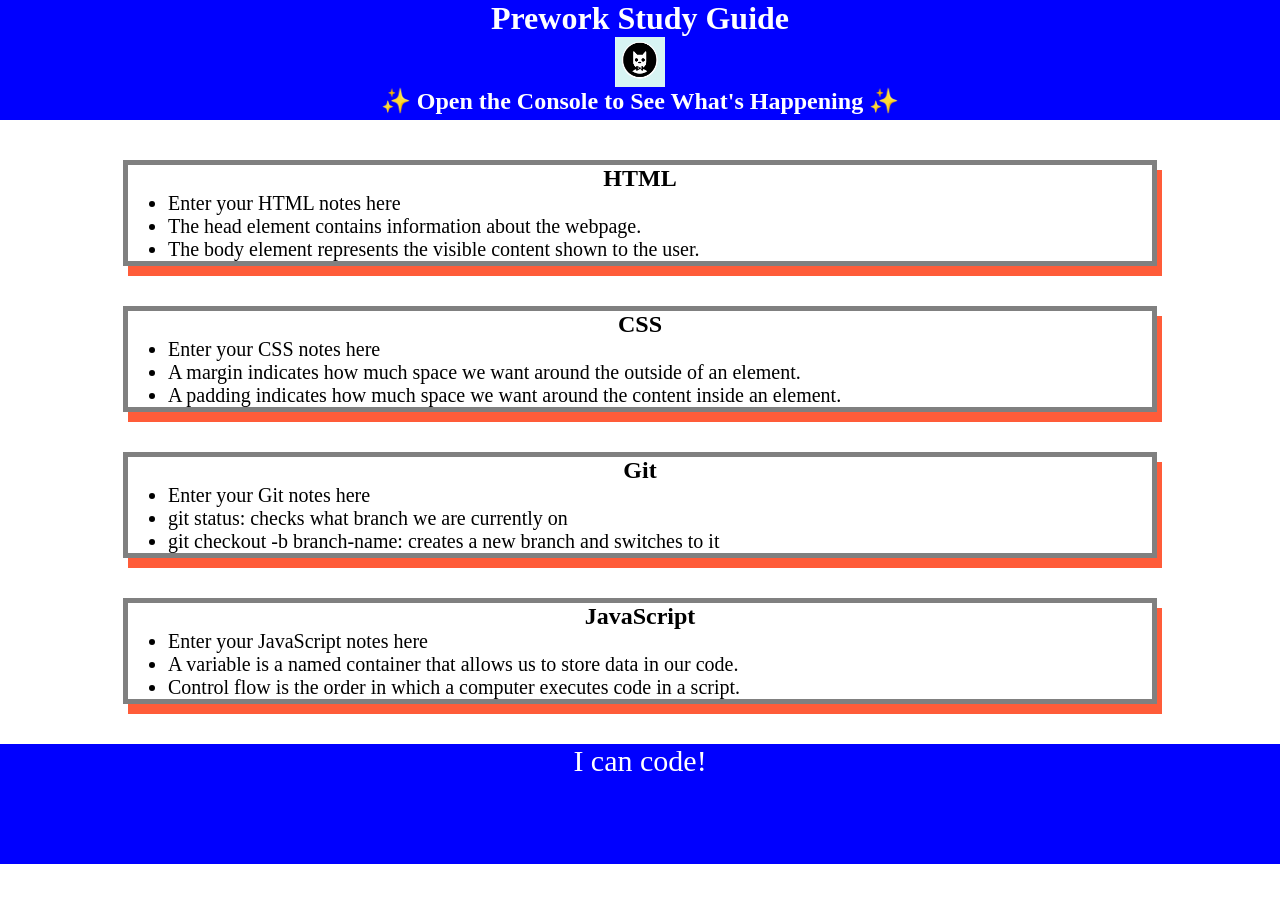
<file: prework-study-guide/index.html>
<!DOCTYPE html>
<html lang="en">
  <head>
    <meta charset="UTF-8" />
    <meta http-equiv="X-UA-Compatible" content="IE=edge" />
    <meta name="viewport" content="width=device-width, initial-scale=1.0" />
    <link rel="stylesheet" href="./assets/style.css"> 
    <script src="./assets/script.js"></script>
    <title>Prework Study Guide</title>
  </head>
  <body>
    <header id="top">
      <h1>Prework Study Guide</h1>
      <img src="./assets/bowtie-cat.png" alt="Profile image of cat wearing a bow tie." />
      <h2>✨ Open the Console to See What's Happening ✨</h2>
    </header>
    <main>
      <section class="card" id="html-section">
        <h2>HTML</h2>
        <ul>
          <li>Enter your HTML notes here</li>
          <li>The head element contains information about the webpage.</li>
     <li>The body element represents the visible content shown to the user.</li>
        </ul>
      </section>
   
      <section class="card" id="css-section">
        <h2>CSS</h2>
        <ul>
          <li>Enter your CSS notes here</li>
          <li>A margin indicates how much space we want around the outside of an element.</li>
          <li>A padding indicates how much space we want around the content inside an element.</li>
        </ul>
      </section>
   
      <section class="card" id="git-section">
        <h2>Git</h2>
        <ul>
          <li>Enter your Git notes here</li>
          <li>git status: checks what branch we are currently on</li>
    <li>git checkout -b branch-name: creates a new branch and switches to it</li>
        </ul>
      </section>
   
      <section class="card" id="javascript-section">
        <h2>JavaScript</h2>
        <ul>
          <li>Enter your JavaScript notes here</li>
          <li>A variable is a named container that allows us to store data in our code.</li>
          <li>Control flow is the order in which a computer executes code in a script.</li>
        </ul>
      </section>
    </main>

    <footer>
      <p>I can code!</p>
    </footer>
    <script src="./assets/script.js></script>
  </body>
</html>
</file>
<file: prework-study-guide/assets/style.css>
* {
    margin: 0;
    padding: 0;
}
header,
footer {
    width: 100%;
    height: 120px;
    background-color: blue;
    color: white;
}
h1,
h2 {
    text-align: center;
}
img {
    display: block;
    height: 50px;
    width: 50px;
    margin-left: auto;
    margin-right: auto;
}
img {
    display: block;
    height: 50px;
    width: 50px;
    margin-left: auto;
    margin-right: auto;
}
ul {
    padding-left: 40px;
    font-size: 20px;
}
p {
    text-align: center;
    font-size: 30px;
  }
  .card {
    width: 80%;
    margin: 40px auto;
    border: 5px solid gray;
    box-shadow: 5px 10px #FF5C39;
  }
</file>
